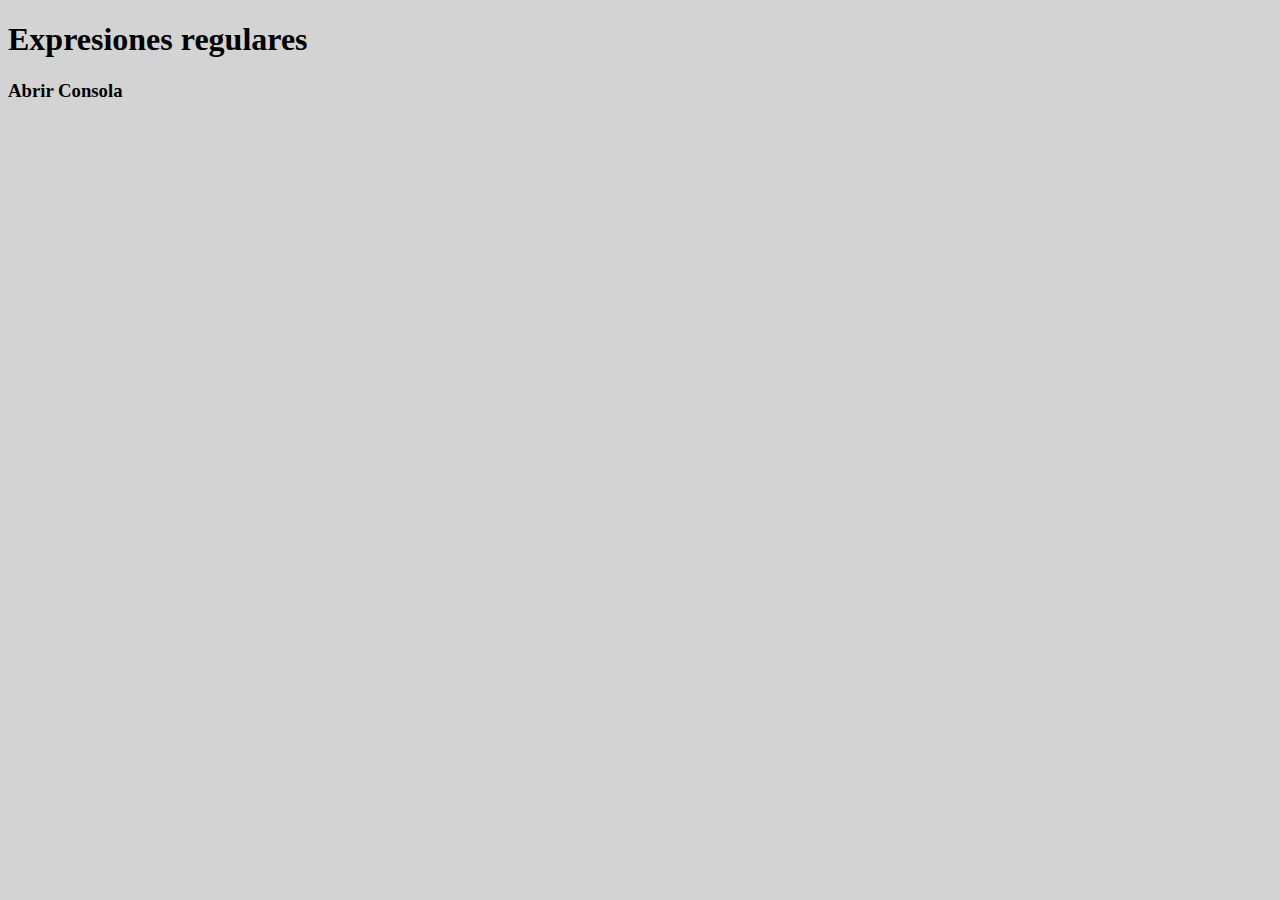
<file: Tema2-JavaScript/T2_A3 - Expresiones regulares - OPCIONAL/index.html>
<!DOCTYPE html>
<html lang="en">
<head>
    <meta charset="UTF-8">
    <meta http-equiv="X-UA-Compatible" content="IE=edge">
    <meta name="viewport" content="width=device-width, initial-scale=1.0">
    <title>Expresiones regulares</title>
</head>
<body style="background-color: lightgray;">
    <section>
        <h1>Expresiones regulares</h1>
        <h3>Abrir Consola</h3>
        <br>
    <script src="javaScript.js"></script>
    <noscript>
        <h1>Esta página no funciona sin JavaScript activado</h1>
    </noscript>
    </section>
</body>
</html>
</file>
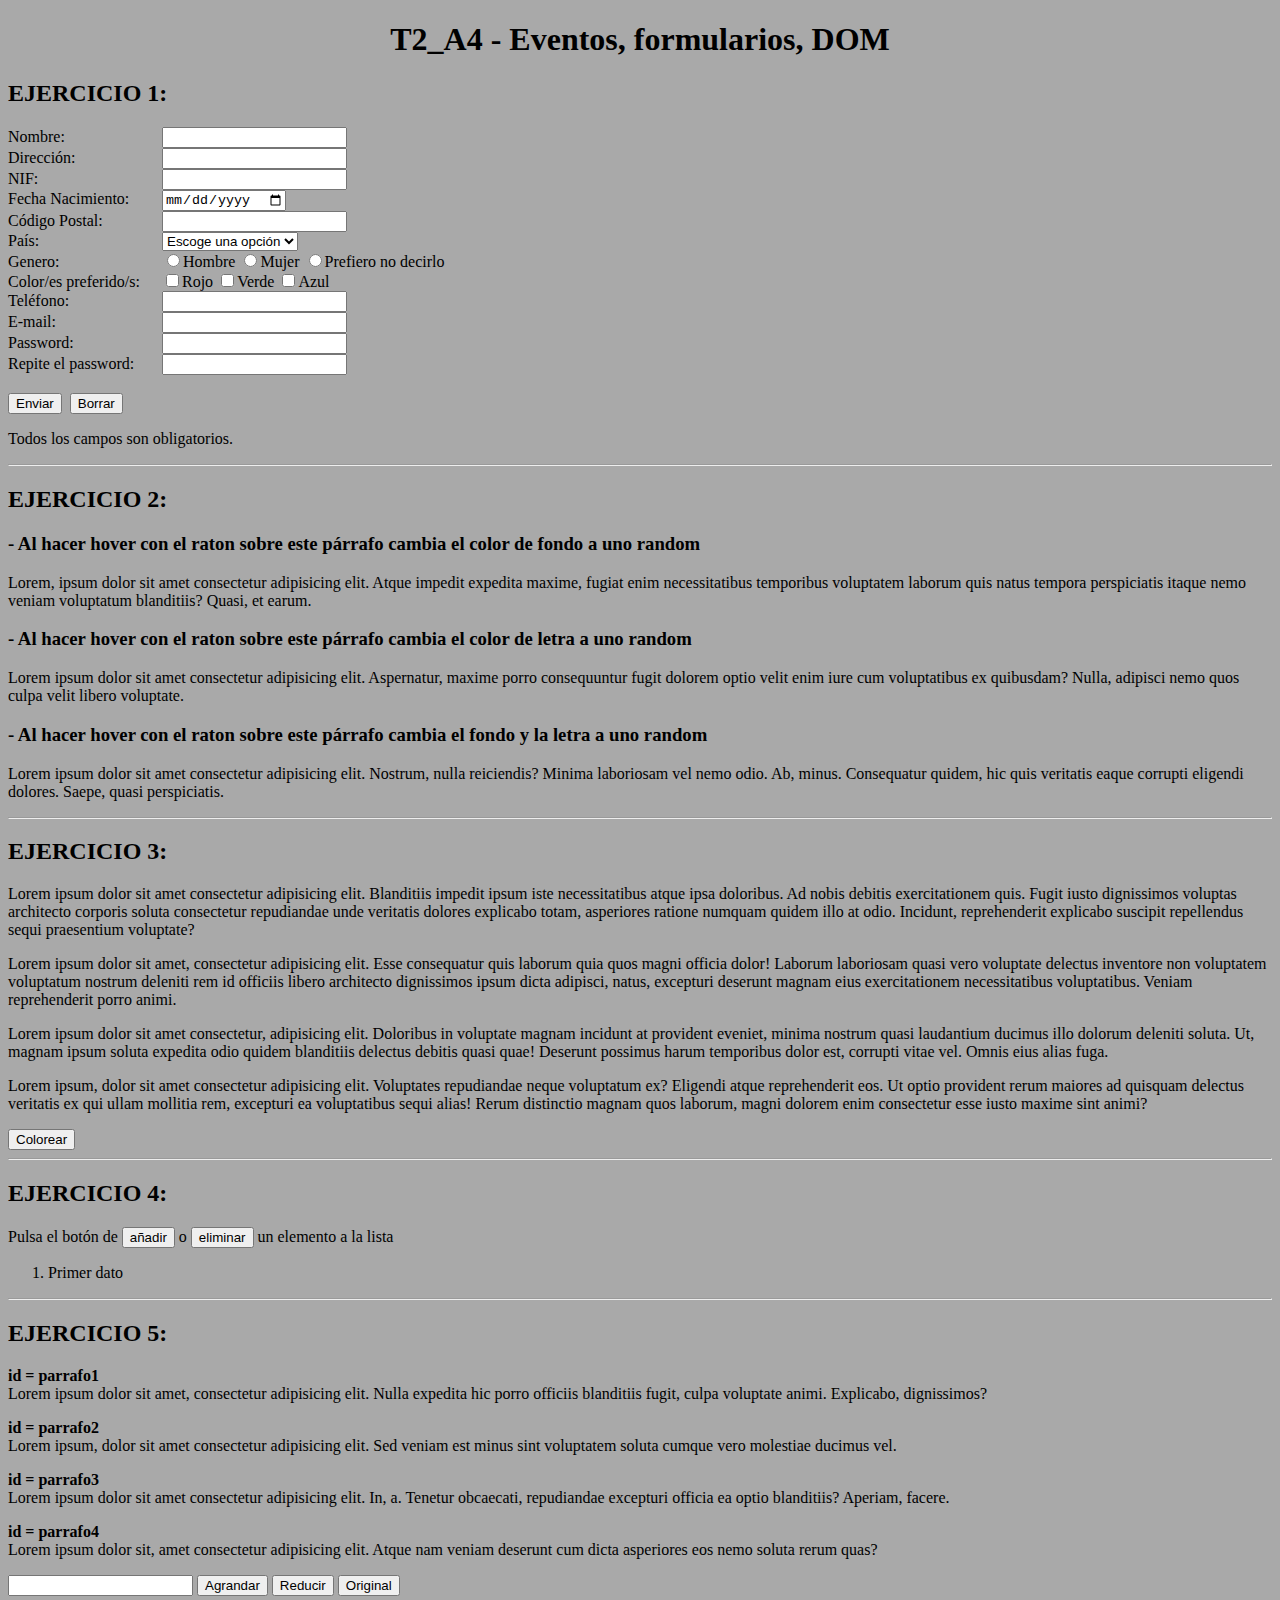
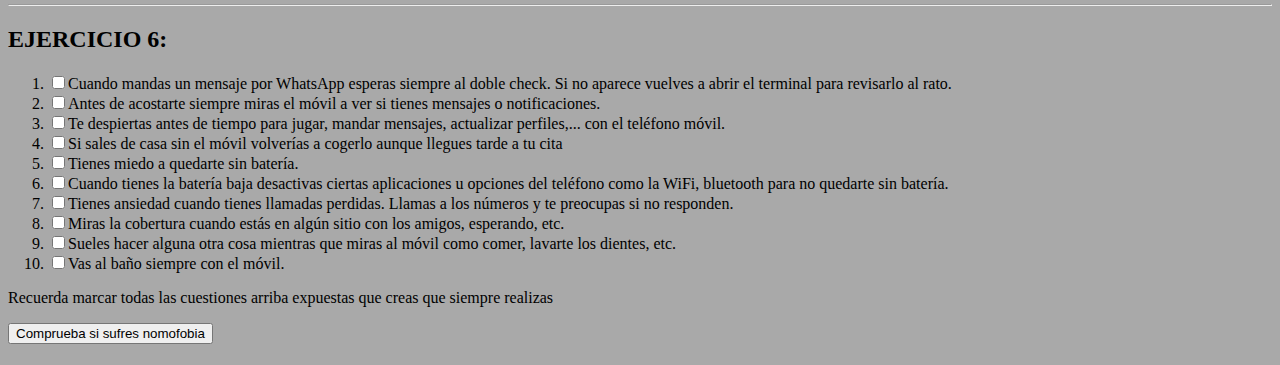
<file: Tema2-JavaScript/T2_A4 - Eventos, forumarios, DOM/index.html>
<!DOCTYPE html>
<html lang="en">
  <head>
    <meta charset="UTF-8" />
    <meta http-equiv="X-UA-Compatible" content="IE=edge" />
    <meta name="viewport" content="width=device-width, initial-scale=1.0" />
    <link rel="stylesheet" href="style.css" />
    <title>Eventos, Formularios, DOM</title>
  </head>
  <body>
    <header>
      <h1>T2_A4 - Eventos, formularios, DOM</h1>
    </header>
    <section>
      <article id="ejer1">
        <h2>EJERCICIO 1:</h2>
        <form action="" id="form">
          <label for="nombre">Nombre:&nbsp;</label>
          <input type="text" name="nombre" id="nombre" />
          <span id="errorNombre"></span>
          <br />
          <label for="direccion">Dirección:&nbsp;</label>
          <input type="text" name="direccion" id="direccion" />
          <span id="errorDireccion"></span>
          <br />
          <label for="nif">NIF:&nbsp;</label>
          <input type="text" name="nif" id="nif" />
          <span id="errorNif"></span>
          <br />
          <label for="fecha">Fecha Nacimiento:&nbsp;</label>
          <input type="date" name="fecha" id="fecha" />
          <span id="errorFecha"></span>
          <br />
          <label for="cPostal">Código Postal:&nbsp;</label>
          <input type="text" name="cPostal" id="cPostal" />
          <span id="errorCpostal"></span>
          <br />
          <label for="pais">País:&nbsp;</label>
          <select name="pais" id="pais">
            <option value="-1">Escoge una opción</option>
            <option value="España">España</option>
            <option value="Francia">Francia</option>
            <option value="Italia">Italia</option>
            <option value="Alemania">Alemania</option>
            <option value="Belgica">Bélgica</option>
            <option value="Suiza">Suiza</option>
          </select>
          <span id="errorPais"></span>
          <br />
          <label for="genero">Genero:&nbsp;</label>
          <input type="radio" name="genero" value="hombre" />Hombre
          <input type="radio" name="genero" value="mujer" />Mujer
          <input type="radio" name="genero" value="no determinado" />Prefiero no decirlo
          <span id="errorGenero"></span>
          <br />
          <label for="preferencias">Color/es preferido/s:&nbsp;</label>
          <input type="checkbox" name="colores" value="rojo"  />Rojo
          <input type="checkbox" name="colores" value="verde" />Verde
          <input type="checkbox" name="colores" value="azul" />Azul
          <span id="errorColores"></span>

          <br />
          <label for="Telefono">Teléfono:&nbsp;</label>
          <input type="tel" name="telefono" id="telefono" />
          <span id="errorTelefono"></span>
          <br />
          <label for="email">E-mail:&nbsp;</label>
          <input type="text" name="email" id="email" />
          <span id="errorEmail"></span>
          <br />
          <label for="password">Password:&nbsp;</label>
          <input type="password" name="password" id="password" />
          <span id="errorPassword"></span>
          <br />
          <label for="verification-pass">Repite el password:&nbsp;</label>
          <input type="password" name="password2" id="password2" />
          <span id="errorPassword2"></span>
          <br />
          <br />
          <input type="submit" value="Enviar" id="enviar"/>&nbsp;
          <input type="reset" value="Borrar" id="borrar" />
          <p>Todos los campos son obligatorios.</p>
        </form>
        <hr />
      </article>
      <article id="ejer2">
        <h2>EJERCICIO 2:</h2>
        <h3>
          - Al hacer hover con el raton sobre este párrafo cambia el color de fondo a uno
          random
        </h3>
        <p id="p1">
          Lorem, ipsum dolor sit amet consectetur adipisicing elit. Atque
          impedit expedita maxime, fugiat enim necessitatibus temporibus
          voluptatem laborum quis natus tempora perspiciatis itaque nemo veniam
          voluptatum blanditiis? Quasi, et earum.
        </p>
        <h3>
          - Al hacer hover con el raton sobre este párrafo cambia el color de letra a uno
          random
        </h3>
        <p id="p2">
          Lorem ipsum dolor sit amet consectetur adipisicing elit. Aspernatur,
          maxime porro consequuntur fugit dolorem optio velit enim iure cum
          voluptatibus ex quibusdam? Nulla, adipisci nemo quos culpa velit
          libero voluptate.
        </p>
        <h3>
          - Al hacer hover con el raton sobre este párrafo cambia el fondo y la letra a uno
          random
        </h3>
        <p id="p3">
          Lorem ipsum dolor sit amet consectetur adipisicing elit. Nostrum,
          nulla reiciendis? Minima laboriosam vel nemo odio. Ab, minus.
          Consequatur quidem, hic quis veritatis eaque corrupti eligendi
          dolores. Saepe, quasi perspiciatis.
        </p>
      </article>
      <hr />
      <article id="ejer3">
        <h2>EJERCICIO 3:</h2>
        <p class="parrafos">
          Lorem ipsum dolor sit amet consectetur adipisicing elit. Blanditiis
          impedit ipsum iste necessitatibus atque ipsa doloribus. Ad nobis
          debitis exercitationem quis. Fugit iusto dignissimos voluptas
          architecto corporis soluta consectetur repudiandae unde veritatis
          dolores explicabo totam, asperiores ratione numquam quidem illo at
          odio. Incidunt, reprehenderit explicabo suscipit repellendus sequi
          praesentium voluptate?
        </p>
        <p class="parrafos">
          Lorem ipsum dolor sit amet, consectetur adipisicing elit. Esse
          consequatur quis laborum quia quos magni officia dolor! Laborum
          laboriosam quasi vero voluptate delectus inventore non voluptatem
          voluptatum nostrum deleniti rem id officiis libero architecto
          dignissimos ipsum dicta adipisci, natus, excepturi deserunt magnam
          eius exercitationem necessitatibus voluptatibus. Veniam reprehenderit
          porro animi.
        </p>
        <p class="parrafos">
          Lorem ipsum dolor sit amet consectetur, adipisicing elit. Doloribus in
          voluptate magnam incidunt at provident eveniet, minima nostrum quasi
          laudantium ducimus illo dolorum deleniti soluta. Ut, magnam ipsum
          soluta expedita odio quidem blanditiis delectus debitis quasi quae!
          Deserunt possimus harum temporibus dolor est, corrupti vitae vel.
          Omnis eius alias fuga.
        </p>
        <p class="parrafos">
          Lorem ipsum, dolor sit amet consectetur adipisicing elit. Voluptates
          repudiandae neque voluptatum ex? Eligendi atque reprehenderit eos. Ut
          optio provident rerum maiores ad quisquam delectus veritatis ex qui
          ullam mollitia rem, excepturi ea voluptatibus sequi alias! Rerum
          distinctio magnam quos laborum, magni dolorem enim consectetur esse
          iusto maxime sint animi?
        </p>
        <input type="button" value="Colorear" id="colorea" />
      </article>
      <hr />
      <article id="ejer4">
        <h2>EJERCICIO 4:</h2>
        <p>Pulsa el botón de</p>
        <input type="button" value="añadir" id="anyadir" />
        <p>o</p>
        <input type="button" value="eliminar" id="eliminar" />
        <p>un elemento a la lista</p>

        <ol id="lista">
          <li>Primer dato</li>
        </ol>
      </article>
      <hr />
      <article id="ejer5">
        <h2>EJERCICIO 5:</h2>
        <p id="parrafo1">
          <b>id = parrafo1</b><br />
          Lorem ipsum dolor sit amet, consectetur adipisicing elit. Nulla
          expedita hic porro officiis blanditiis fugit, culpa voluptate animi.
          Explicabo, dignissimos?
        </p>
        <p id="parrafo2">
          <b>id = parrafo2</b><br />
          Lorem ipsum, dolor sit amet consectetur adipisicing elit. Sed veniam
          est minus sint voluptatem soluta cumque vero molestiae ducimus vel.
        </p>
        <p id="parrafo3">
          <b>id = parrafo3</b><br />
          Lorem ipsum dolor sit amet consectetur adipisicing elit. In, a.
          Tenetur obcaecati, repudiandae excepturi officia ea optio blanditiis?
          Aperiam, facere.
        </p>
        <p id="parrafo4">
          <b>id = parrafo4</b><br />
          Lorem ipsum dolor sit, amet consectetur adipisicing elit. Atque nam
          veniam deserunt cum dicta asperiores eos nemo soluta rerum quas?
        </p>
        <input type="text" id="idParrafo" />
        <input type="button" value="Agrandar" id="agrandar" />
        <input type="button" value="Reducir" id="reducir" />
        <input type="button" value="Original" id="original" />
      </article>
      <hr />
      <article id="ejer6">
        <h2>EJERCICIO 6:</h2>
        <ol>
          <li>
            <input type="checkbox" name="preguntas" />Cuando mandas un mensaje
            por WhatsApp esperas siempre al doble check. Si no aparece vuelves a
            abrir el terminal para revisarlo al rato.
          </li>
          <li>
            <input type="checkbox" name="preguntas" />Antes de acostarte siempre
            miras el móvil a ver si tienes mensajes o notificaciones.
          </li>
          <li>
            <input type="checkbox" name="preguntas" />Te despiertas antes de
            tiempo para jugar, mandar mensajes, actualizar perfiles,... con el
            teléfono móvil.
          </li>
          <li>
            <input type="checkbox" name="preguntas" />Si sales de casa sin el
            móvil volverías a cogerlo aunque llegues tarde a tu cita
          </li>
          <li>
            <input type="checkbox" name="preguntas" />Tienes miedo a quedarte
            sin batería.
          </li>
          <li>
            <input type="checkbox" name="preguntas" />Cuando tienes la batería
            baja desactivas ciertas aplicaciones u opciones del teléfono como la
            WiFi, bluetooth para no quedarte sin batería.
          </li>
          <li>
            <input type="checkbox" name="preguntas" />Tienes ansiedad cuando
            tienes llamadas perdidas. Llamas a los números y te preocupas si no
            responden.
          </li>
          <li>
            <input type="checkbox" name="preguntas" />Miras la cobertura cuando
            estás en algún sitio con los amigos, esperando, etc.
          </li>
          <li>
            <input type="checkbox" name="preguntas" />Sueles hacer alguna otra
            cosa mientras que miras al móvil como comer, lavarte los dientes,
            etc.
          </li>
          <li>
            <input type="checkbox" name="preguntas" />Vas al baño siempre con el
            móvil.
          </li>
        </ol>
        <p>Recuerda marcar todas las cuestiones arriba expuestas que creas que siempre realizas</p>
        <input type="button" value="Comprueba si sufres nomofobia" id="botonComprueba" />
        <h4 id="resultado"></h4>
        <h4 id="solucion"></h4>
      </article>
    </section>
    <script src="JavaScript1.js"></script>
    <script src="JavaScript2.js"></script>
    <script src="JavaScript3.js"></script>
    <script src="JavaScript4.js"></script>
    <script src="JavaScript5.js"></script>
    <script src="JavaScript6.js"></script>
  </body>
</html>
</file>
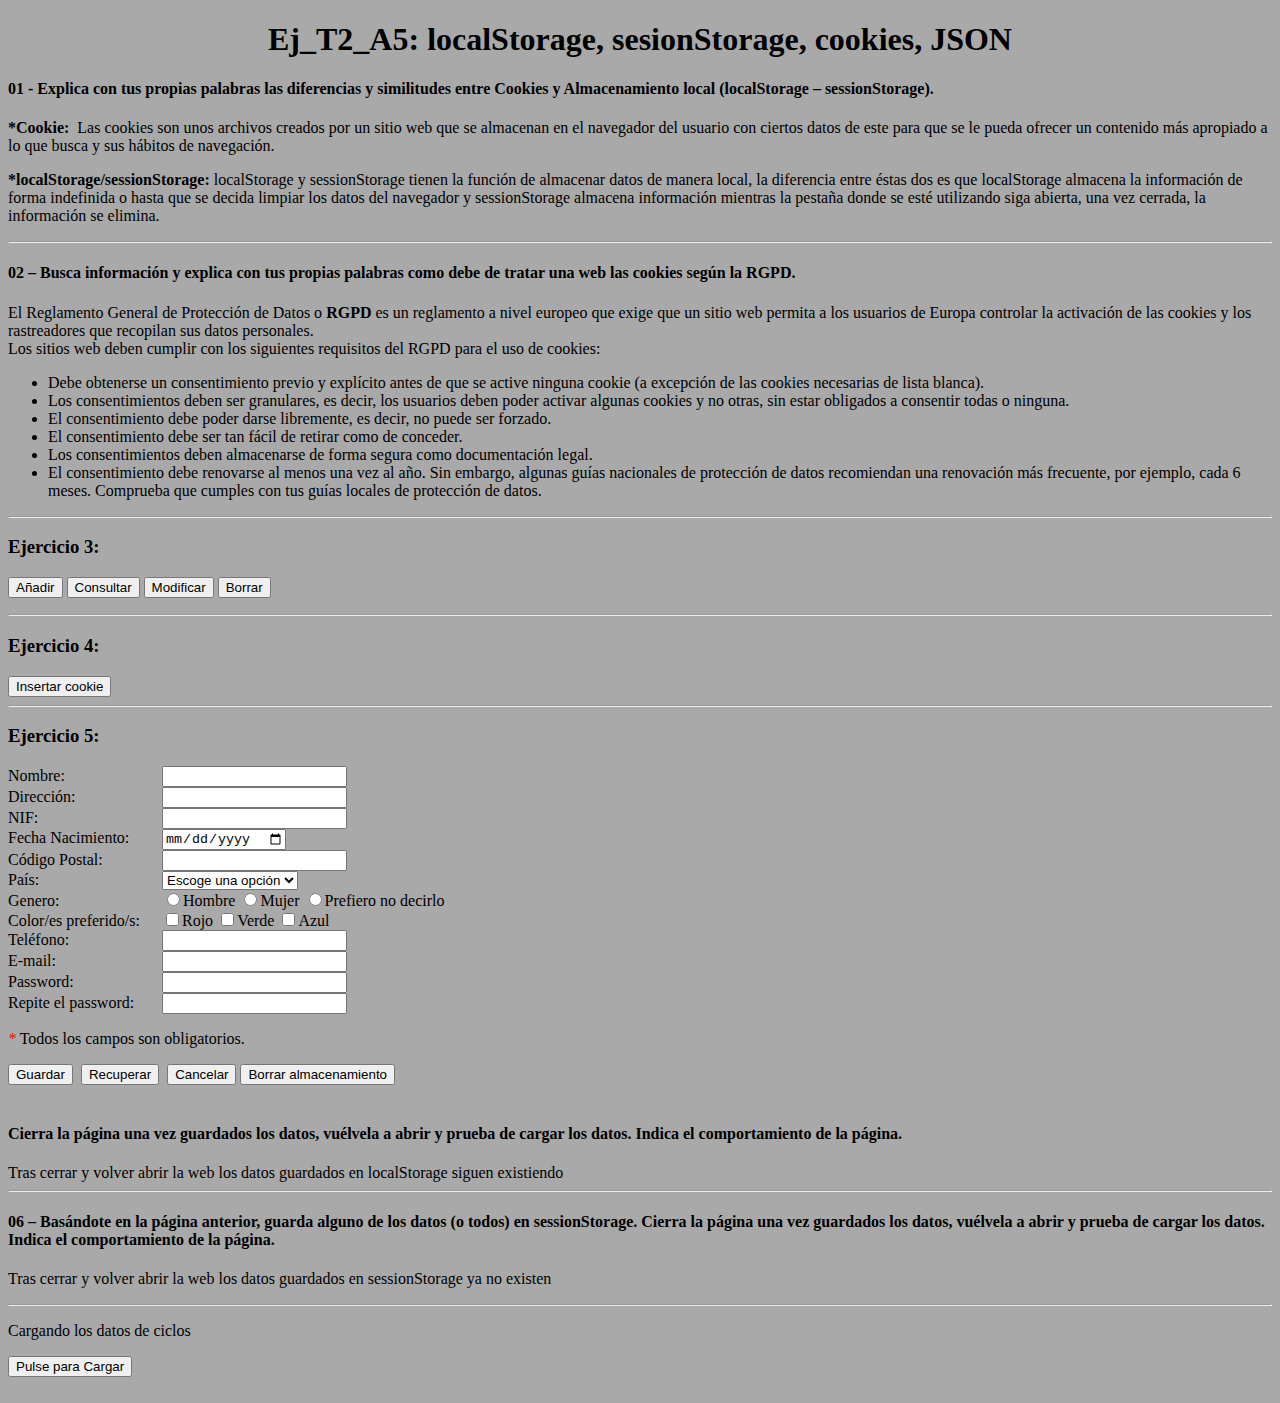
<file: Tema2-JavaScript/T2_A5 - Cookies, almacenamiento local, JSON/index.html>
<!DOCTYPE html>
<html lang="en">
  <head>
    <meta charset="UTF-8" />
    <meta http-equiv="X-UA-Compatible" content="IE=edge" />
    <meta name="viewport" content="width=device-width, initial-scale=1.0" />
    <link rel="shortcut icon" href="#" />
    <link rel="stylesheet" href="./Styles/style.css" />
    <title>Cookies</title>
  </head>
  <body>
    <section>
      <h1>Ej_T2_A5: localStorage, sesionStorage, cookies, JSON</h1>
      <article id="ejer01">
        <h4>
          01 - Explica con tus propias palabras las diferencias y similitudes
          entre Cookies y Almacenamiento local (localStorage – sessionStorage).
        </h4>
        <p>
          <b>*Cookie:&nbsp;</b>
          Las cookies son unos archivos creados por un sitio web que se
          almacenan en el navegador del usuario con ciertos datos de este para
          que se le pueda ofrecer un contenido más apropiado a lo que busca y
          sus hábitos de navegación.
        </p>
        <p>
          <b>*localStorage/sessionStorage:&nbsp;</b>localStorage y
          sessionStorage tienen la función de almacenar datos de manera local,
          la diferencia entre éstas dos es que localStorage almacena la
          información de forma indefinida o hasta que se decida limpiar los
          datos del navegador y sessionStorage almacena información mientras la
          pestaña donde se esté utilizando siga abierta, una vez cerrada, la
          información se elimina.
        </p>
      </article>
      <hr />
      <article id="ejer02">
        <h4>
          02 – Busca información y explica con tus propias palabras como debe de
          tratar una web las cookies según la RGPD.
        </h4>
        <p>
          El Reglamento General de Protección de Datos o <b>RGPD</b> es un
          reglamento a nivel europeo que exige que un sitio web permita a los
          usuarios de Europa controlar la activación de las cookies y los
          rastreadores que recopilan sus datos personales.<br />Los sitios web
          deben cumplir con los siguientes requisitos del RGPD para el uso de
          cookies:
        </p>
        <ul>
          <li>
            Debe obtenerse un consentimiento previo y explícito antes de que se
            active ninguna cookie (a excepción de las cookies necesarias de
            lista blanca).
          </li>
          <li>
            Los consentimientos deben ser granulares, es decir, los usuarios
            deben poder activar algunas cookies y no otras, sin estar obligados
            a consentir todas o ninguna.
          </li>
          <li>
            El consentimiento debe poder darse libremente, es decir, no puede
            ser forzado.
          </li>
          <li>
            El consentimiento debe ser tan fácil de retirar como de conceder.
          </li>
          <li>
            Los consentimientos deben almacenarse de forma segura como
            documentación legal.
          </li>
          <li>
            El consentimiento debe renovarse al menos una vez al año. Sin
            embargo, algunas guías nacionales de protección de datos recomiendan
            una renovación más frecuente, por ejemplo, cada 6 meses. Comprueba
            que cumples con tus guías locales de protección de datos.
          </li>
        </ul>
      </article>
      <hr />
      <article id="ejer03">
        <h3>Ejercicio 3:</h3>
        <input type="button" value="Añadir" id="btnAnyadir" />
        <input type="button" value="Consultar" id="btnConsultar" />
        <input type="button" value="Modificar" id="btnModificar" />
        <input type="button" value="Borrar" id="btnBorrar" />
        <ul id="listaCookies"></ul>
        <span></span>
      </article>
      <hr />
      <article id="ejer04">
        <h3>Ejercicio 4:</h3>
        <input type="button" value="Insertar cookie" id="insertarCookie" />
        <br />
        <code id="existeOno"></code>
      </article>
      <hr />
      <article id="ejer05">
        <h3>Ejercicio 5:</h3>
        <form action="" id="form">
          <label for="nombre">Nombre:&nbsp;</label>
          <input type="text" name="nombre" id="nombre" />
          <span id="errorNombre"></span>
          <br />
          <label for="direccion">Dirección:&nbsp;</label>
          <input type="text" name="direccion" id="direccion" />
          <span id="errorDireccion"></span>
          <br />
          <label for="nif">NIF:&nbsp;</label>
          <input type="text" name="nif" id="nif" />
          <span id="errorNif"></span>
          <br />
          <label for="fecha">Fecha Nacimiento:&nbsp;</label>
          <input type="date" name="fecha" id="fecha" />
          <span id="errorFecha"></span>
          <br />
          <label for="cPostal">Código Postal:&nbsp;</label>
          <input type="text" name="cPostal" id="cPostal" />
          <span id="errorCpostal"></span>
          <br />
          <label for="pais">País:&nbsp;</label>
          <select name="pais" id="pais">
            <option value="-1">Escoge una opción</option>
            <option value="España">España</option>
            <option value="Francia">Francia</option>
            <option value="Italia">Italia</option>
            <option value="Alemania">Alemania</option>
            <option value="Belgica">Bélgica</option>
            <option value="Suiza">Suiza</option>
          </select>
          <span id="errorPais"></span>
          <br />
          <label for="genero">Genero:&nbsp;</label>
          <input type="radio" name="genero" value="hombre" />Hombre
          <input type="radio" name="genero" value="mujer" />Mujer
          <input type="radio" name="genero" value="no determinado" />Prefiero no
          decirlo
          <span id="errorGenero"></span>
          <br />
          <label for="preferencias">Color/es preferido/s:&nbsp;</label>
          <input type="checkbox" name="colores" value="rojo" />Rojo
          <input type="checkbox" name="colores" value="verde" />Verde
          <input type="checkbox" name="colores" value="azul" />Azul
          <span id="errorColores"></span>
          <br />
          <label for="Telefono">Teléfono:&nbsp;</label>
          <input type="tel" name="telefono" id="telefono" />
          <span id="errorTelefono"></span>
          <br />
          <label for="email">E-mail:&nbsp;</label>
          <input type="text" name="email" id="email" />
          <span id="errorEmail"></span>
          <br />
          <label for="password">Password:&nbsp;</label>
          <input type="password" name="password" id="password" />
          <span id="errorPassword"></span>
          <br />
          <label for="verification-pass">Repite el password:&nbsp;</label>
          <input type="password" name="password2" id="password2" />
          <span id="errorPassword2"></span>
          <br />
          <p>
            <cite style="color: red">*</cite> Todos los campos son obligatorios.
          </p>
          <input type="submit" value="Guardar" />&nbsp;
          <input type="button" value="Recuperar" id="recupera" />&nbsp;
          <input type="reset" value="Cancelar" id="borrar" />
          <input
            type="button"
            value="Borrar almacenamiento"
            id="borrarAlmacenamiento"
          />&nbsp;
        </form>
        <br />
        <h4>
          Cierra la página una vez guardados los datos, vuélvela a abrir y
          prueba de cargar los datos. Indica el comportamiento de la página.
        </h4>
        <p>
          Tras cerrar y volver abrir la web los datos guardados en localStorage
          siguen existiendo
        </p>
        <hr />
      </article>
      <article id="ejer06">
        <h4>
          06 – Basándote en la página anterior, guarda alguno de los datos (o
          todos) en sessionStorage. Cierra la página una vez guardados los
          datos, vuélvela a abrir y prueba de cargar los datos. Indica el
          comportamiento de la página.
        </h4>
        <p>
          Tras cerrar y volver abrir la web los datos guardados en sessionStorage
          ya no existen
        </p>
      </article>
      <hr>
      <article id="ejer07">
        <p>Cargando los datos de ciclos</p>
        <input type="button" value="Pulse para Cargar" id="cargar">
        <br>
        <br>
      </article>
    </section>
    <script src="./Scripts/script03.js"></script>
    <script src="./Scripts/script04.js"></script>
    <script src="./Scripts/script05.js"></script>
    <script src="./Scripts/script06.js"></script>
    <script src="./Scripts/script07.js"></script>
  </body>
</html>
</file>
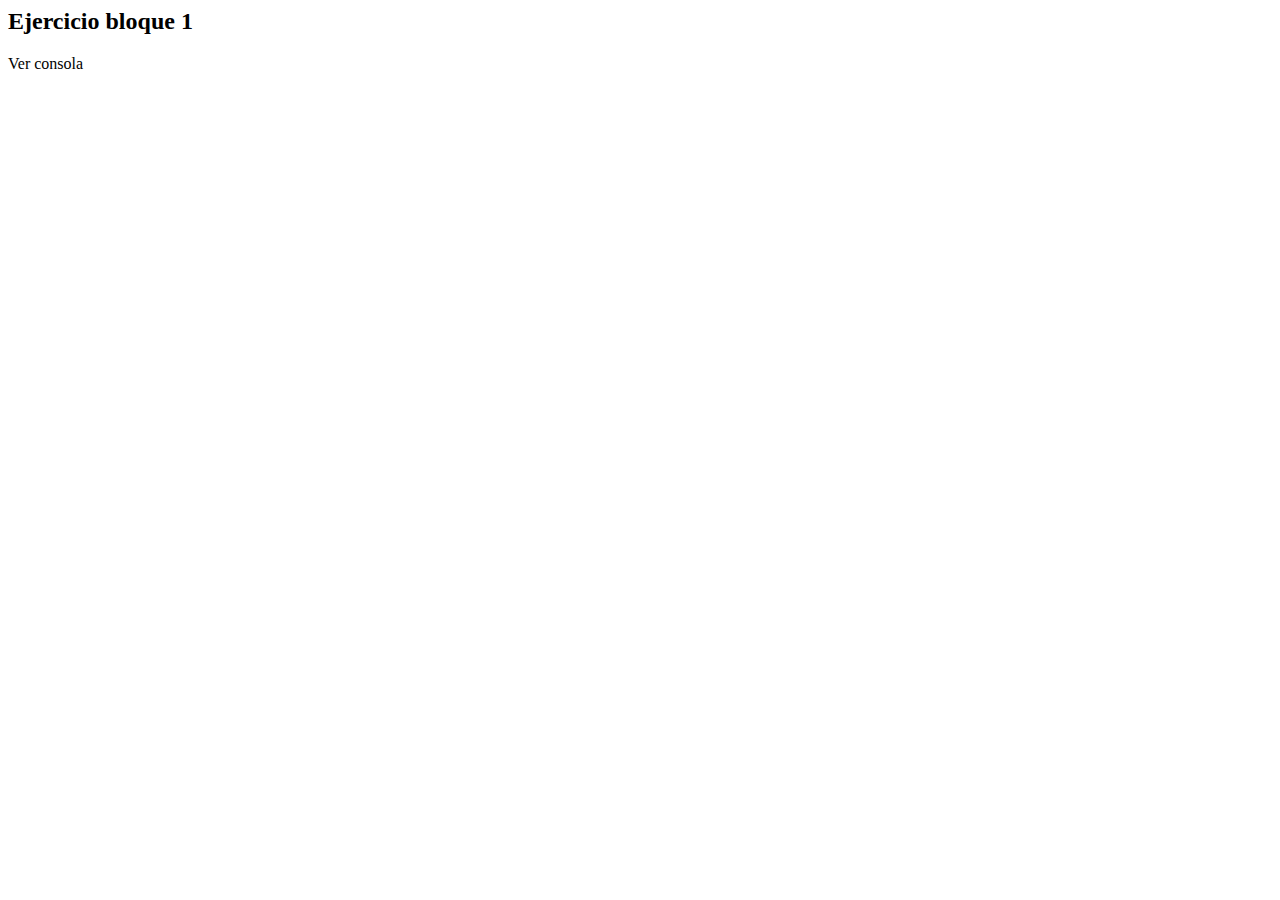
<file: Tema2-JavaScript/T2_A1 - Fundamentos de JavaScript/ej1.html>
<!DOCTYPE>
<html>

<head>
    <title>Ejercicio bloque 1</title>
    <meta charset="UTF-8">
</head>

<body>
    <div>
        <h2>Ejercicio bloque 1</h2>
        <p>
            Ver consola
        </p>
    </div>
    <script src="./ej1.js"></script>
</body>

</html>
</file>
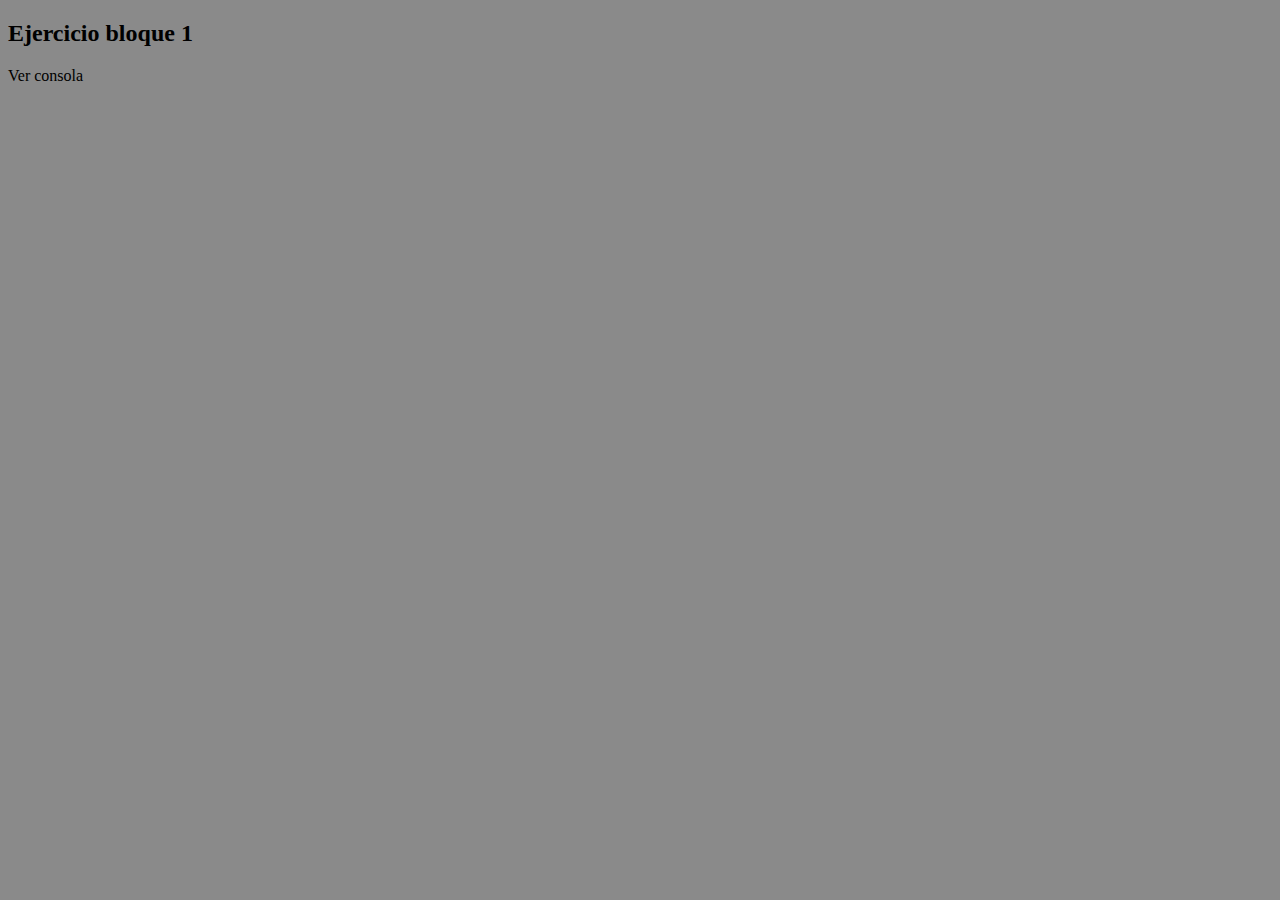
<file: Tema2-JavaScript/T2_A2 - Coleccions. Funcions Globals. Dates/ej2.html>
<!DOCTYPE html>
<html>

<head>
    <title>Ejercicio bloque 1</title>
    <meta charset="UTF-8">
</head>

<body style="background-color: rgba(0, 0, 0, 0.458);">
    <div>
        <h2>Ejercicio bloque 1</h2>
        <p>
            Ver consola
        </p>
    </div>
    <script src="./ej2.js"></script>
</body>

</html>
</file>
<file: Tema2-JavaScript/T2_A4 - Eventos, forumarios, DOM/style.css>
html {
    scroll-behavior: smooth;
}

body {
    background-color: darkgray;
    color: rgb(red, green, blue);
}
h1 {
    text-align: center;
}
label{
    display: inline-block;
    width: 150px;
}
span {
    color: red;
}

#ejer4 > p {
    display: inline;
}
</file>
<file: Tema2-JavaScript/T2_A5 - Cookies, almacenamiento local, JSON/Styles/style.css>
html {
    scroll-behavior: smooth;
}

body {
    background-color: darkgray;
}
h1 {
    text-align: center;
}
label{
    display: inline-block;
    width: 150px;
}
span {
    color: red;
}

#ejer05 > p {
    display: inline;
}
</file>
